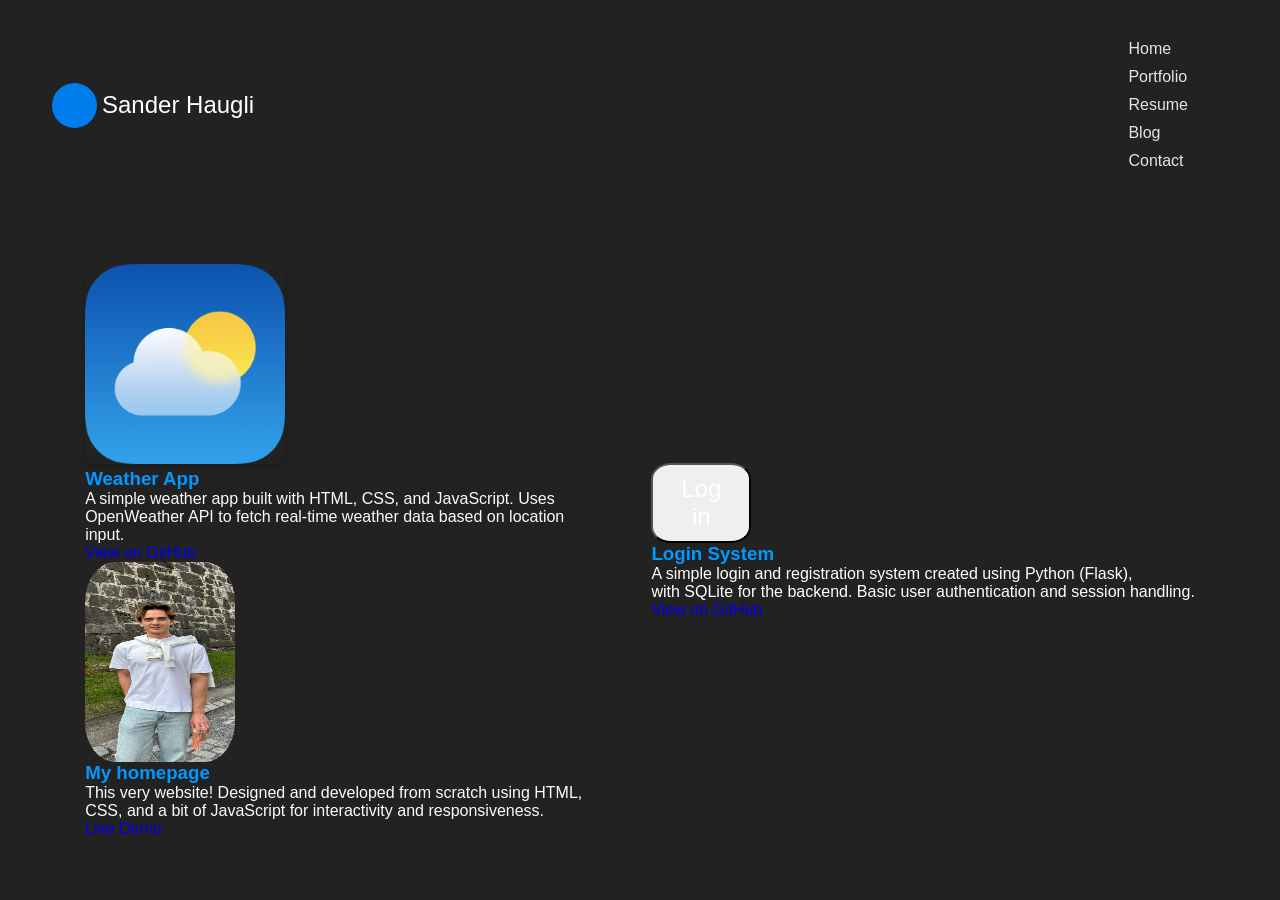
<file: index.html-Portofolio.html>
<!DOCTYPE html>
<html lang="en">
<head>
  <meta charset="UTF-8">
  <title>Portfolio</title>
  <link rel="stylesheet" href="style.css">
</head>
<body>
  <div class="hero-header">
    <div class="wrapper">
      <header>
        <div class="logo">
          <i class="fa-solid fa-a"></i>
          <div class="logo-text">Sander Haugli</div>
        </div>
        <nav>
          <ul class="navlinks">
            <li><a href="index.html">Home</a></li>
            <li><a href="index.html-Portofolio.html" class="active">Portfolio</a></li>
            <li><a href="#">Resume</a></li>
            <li><a href="#">Blog</a></li>
            <li><a href="contact page">Contact</a></li>
          </ul>
        </nav>
      </header>
      <div class="container">
        <div class="hero-text">
        <div class="projects"></div>
        <!-- Project 1 -->
        <div class="project">
          <img src="weather app.webp" alt="Project 1">
          <h3 style="color: hwb(204 0% 0%);">Weather App</h3>
          <p>A simple weather app built with HTML, CSS, and JavaScript. Uses OpenWeather API to fetch real-time weather data based on location input.</p>
          <a href="https://github.com/yourusername/weather-app" target="_blank">View on GitHub</a>
        </div>
          
        <!-- Project 2 -->
        <div class="project 1" style="border-radius: 20%; width: 50px;"></div>
          <img src="UTF-8IMG_1295.jpg" alt="Project 2" style="height: 200px; border-radius: 20%; width: 30%;">
          <h3 style="color: hwb(204 0% 0%);">My homepage</h3>
        
          <p>This very website! Designed and developed from scratch using HTML, CSS, and a bit of JavaScript for interactivity and responsiveness.</p>
          <a href="#" target="_blank">Live Demo</a>
        </div>
          
        <!-- Project 3 -->
        <div class="project" style="margin-bottom: 20px;">
          <form action="login-project.html" method="get">
            <button type="submit" style="font-size: 1.5em; padding: 10px 20px; width: 100px; border-radius: 20%; color: white;">Log in</button>
          </form>
          
          <h3 style="color: hwb(204 0% 0%);">Login System</h3>
            <p style="color: white;">A simple login and registration system created using Python (Flask),<br>with SQLite for the backend. Basic user authentication and session handling.</p>
          <a href="https://github.com/yourusername/login-system" target="_blank">View on GitHub</a>
        </div>

        </div>
      </div>
    </div>
  </div>
</body>
</html>
</file>
<file: style.css>
*{
  box-sizing: border-box;
  padding: 0;
  margin: 0;
  font-family: poppins,sans-serif;
  text-decoration: none;
}
body{
  overflow-x: hidden;
}
.hero-header{
  width:100%;
  height: 100%;
  min-height: 100vh;
  background: #222;
}
.wrapper{
  width:1280px;
  max-width: 95%;
  margin: 0 auto;
  padding: 0 20px;
}
header{
  padding: 40px 0 30px;
  display: flex;
  justify-content: space-between;
  align-items: center;
  flex-wrap: wrap;
}
.logo{
  display: inline-flex;
  justify-content: center;
  align-items: center;
}
.logo i{
  height: 45px;
  width:45px;
  background-color: #007ced;
  border-radius: 50%;
  color:#fff;
  font-weight: 700;
  font-size: 1.5rem;
  padding: 10px;
  margin-right: 5px;
  cursor: pointer;
  text-align: center;
  
}
.logo .logo-text{
  font-size: 24px;
  font-weight: 500;
  color:#fff;
}
nav .togglebtn{
  width: 35px;
  height: 35px;
  position: absolute;
  top:45px;
  right: 3%;
  z-index: 5;
  cursor: pointer;
  display: none;
}
nav .togglebtn span{
  display: block;
  background-color: #007ced;
  margin: 5px 0px;
  width:100%;
  height:3px;
  transition: 0.3s;
  transition-property:  transform, opacity;

}
nav .navlinks{
  list-style-type: none;
}
nav .navlinks li{
  display: inline-block;
}
nav .navlinks li a{
   color:#e5e5e5;
   margin-right: 2.5rem;
}
.container {
  display: flex;
  justify-content: space-around;
  align-items: center;
  padding-top:4rem;
}
.container .hero-pic{
  width: 300px;
  height: 300px;
  border-radius: 50%;
  overflow: hidden;
  border: 15px solid #444;
  box-shadow: 5px 7px 25px rgba(0,0,0,0.5);
}
.hero-pic img{
  height: 100%;
  width:100%;
  transition: 0.5s;
}
.hero-pic img:hover{
  transform: scale(1.2);
}
.hero-text{
  max-width: 500px;
  display: flex;
  flex-direction: column;
}
.hero-text h5{
  color:#e5e5e5;
  font-size: 14px;
}
.hero-text h5 span{
  color:#007ced;
  font-size: 16px;
}
.hero-text h1{
  color: #007ced;
  font-size: 3rem;
}
.hero-text p{
  color:#e5e5e5;

}
.btn-group{
  margin:45px 0;
}
.btn-group .btn{
  border-color: #d5d5d5;
  color:#fff;
  background-color: #333;
  padding: 12px 25px;
  margin: 5px 0px;
  margin-right:7px;
  border-radius: 30px;
  border:2px solid #e5e5e5;
  box-shadow:  0 10px 10px -8px rgb(0 0 0 / 78%);
}
.btn.active{
  border-color: #007ced;
}
.hero-text .social i{
  color: #e5e5e5;
  font-size: 18px;
  margin-right: 10px;
  transition: 0.5s;
}
.hero-text .social i:hover{
  color:#007ced;
  transform: rotate(360deg);
}
/* Respnosiv design & displaying navbar for small screen */
@media(max-width:930px)
{
  nav .togglebtn{
      display: initial;
  }
  /* for toggle button**/
  .click {
      top:45px;
  }
  .click span{
      position: absolute;
      margin-top:12px
  }
  .click span:first-child{
      transform: rotate(-40deg);
  }
  .click span:nth-child(2)
  {
      opacity: 0;
      margin:0;
  }
  .click span:last-child{
      transform: rotate(45deg);
      top:0;
  }
  nav .navlinks{
      position: absolute;
      top:110px;
      right:-100%;
      bottom: 0;
      width: 60%;
      height: 100vh;
      background-color: #222;
      z-index: 3;
      box-shadow: 5px 13px 30px rgba(0,0,0,0.1);
      transition: 0.5s;
      padding: 25px 0px;
  }
  nav .navlinks li{
      display: block;
  }
  nav .navlinks li a{
      display: block;
      margin-bottom: 15px;
      text-align: center;
  }
  nav .navlinks.open{
      right:0;
  }
}
@media(max-width:768px)
{
  .container{
      flex-direction: column;
      padding-top:2rem
  }
  .hero-text{
      padding:40px 0px;
  }
}
.project img {
  width: 100%;
  max-width: 200px; /* sets a max size */
  height: auto;
  border-radius: 10px; /* optional: rounded corners */
  box-shadow: 0 4px 8px rgba(0, 0, 0, 0.2); /* optional: subtle shadow */
}
hero-pic img {
  width: 1000px;
  height: auto;
  border-radius: 100%; /* Runder hjørnene */
  box-shadow: 0 4px 10px rgba(0, 0, 0, 0.2); /* Litt skygge for stil */
}

.hero-text h1 {
  font-size: 28px;
  margin-bottom: 10px;
}

.hero-text p {
  font-size: 16px;
  color: hwb(0 98% 0%);
}
.hero-container {
  display: flex;
  align-items: center;
  justify-content: center;
  gap: 40px; /* Avstand mellom bilde og tekst */
  padding: 40px;
}

.hero-pic img {
  width: 220px;
  border-radius: 15px;
  box-shadow: 0 4px 10px rgba(0, 0, 0, 0.2);
}

.hero-text {
  text-align: left; /* Kan endres til right hvis du vil ha høyrestilt tekst også */
  max-width: 500px;}
nav .navlinks {
  display: flex;
  flex-direction: column; /* Makes the navbar items stack vertically */
  align-items: flex-start; /* Aligns items to the left */
  gap: 10px; /* Adds spacing between items */
}

nav .navlinks li a:hover {
  font-size: 1.2rem; /* Makes the text bigger on hover */
  color: lightblue; /* Changes the text color to light blue on hover */
  transition: 0.3s; /* Smooth transition effect */
}
</file>
